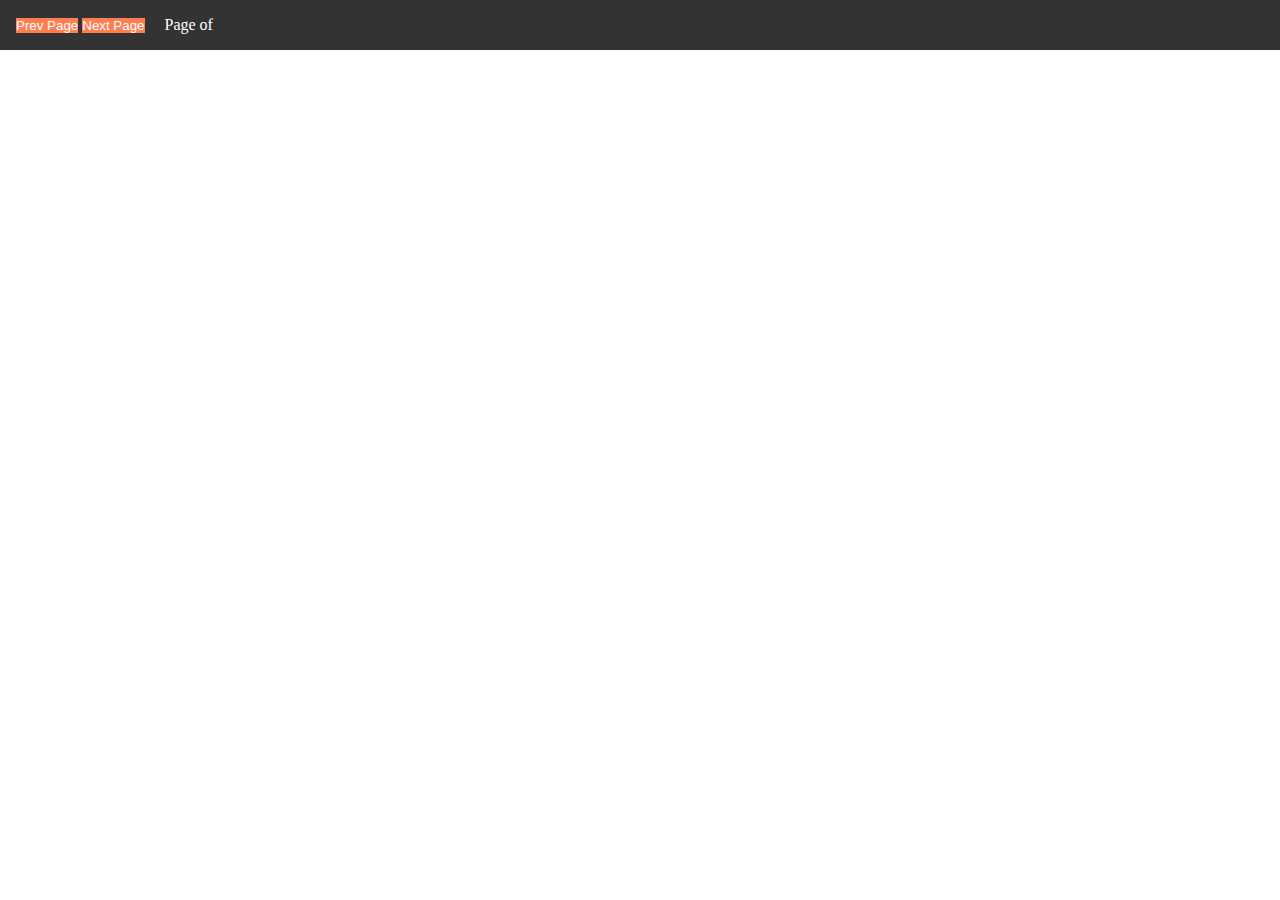
<file: Pdf Viewer Project/index.html>
<!DOCTYPE html>
<html lang="en">
  <head>
    <meta charset="UTF-8" />
    <meta name="viewport" content="width=device-width, initial-scale=1.0" />
    <meta http-equiv="X-UA-Compatible" content="ie=edge" />
    <link
      rel="stylesheet"
      href="https://use.fontawesome.com/releases/v5.7.2/css/all.css"
      integrity="sha384-fnmOCqbTlWIlj8LyTjo7mOUStjsKC4pOpQbqyi7RrhN7udi9RwhKkMHpvLbHG9Sr"
      crossorigin="anonymous"
    />
    <link rel="stylesheet" href="css/style.css" />
    <title>PDF Viewer</title>
  </head>
  <body>
    <div class="top-bar">
      <button class="btn" id="prev-page">
        <i class="fas fa-arrow-circle-left"></i> Prev Page
      </button>
      <button class="btn" id="next-page">
        Next Page <i class="fas fa-arrow-circle-right"></i>
      </button>
      <span class="page-info">
        Page <span id="page-num"></span> of <span id="page-count"></span>
      </span>
    </div>

    <canvas id="pdf-render"></canvas>

    <script src="https://mozilla.github.io/pdf.js/build/pdf.js"></script>
    <script src="js/main.js"></script>
  </body>
</html>
</file>
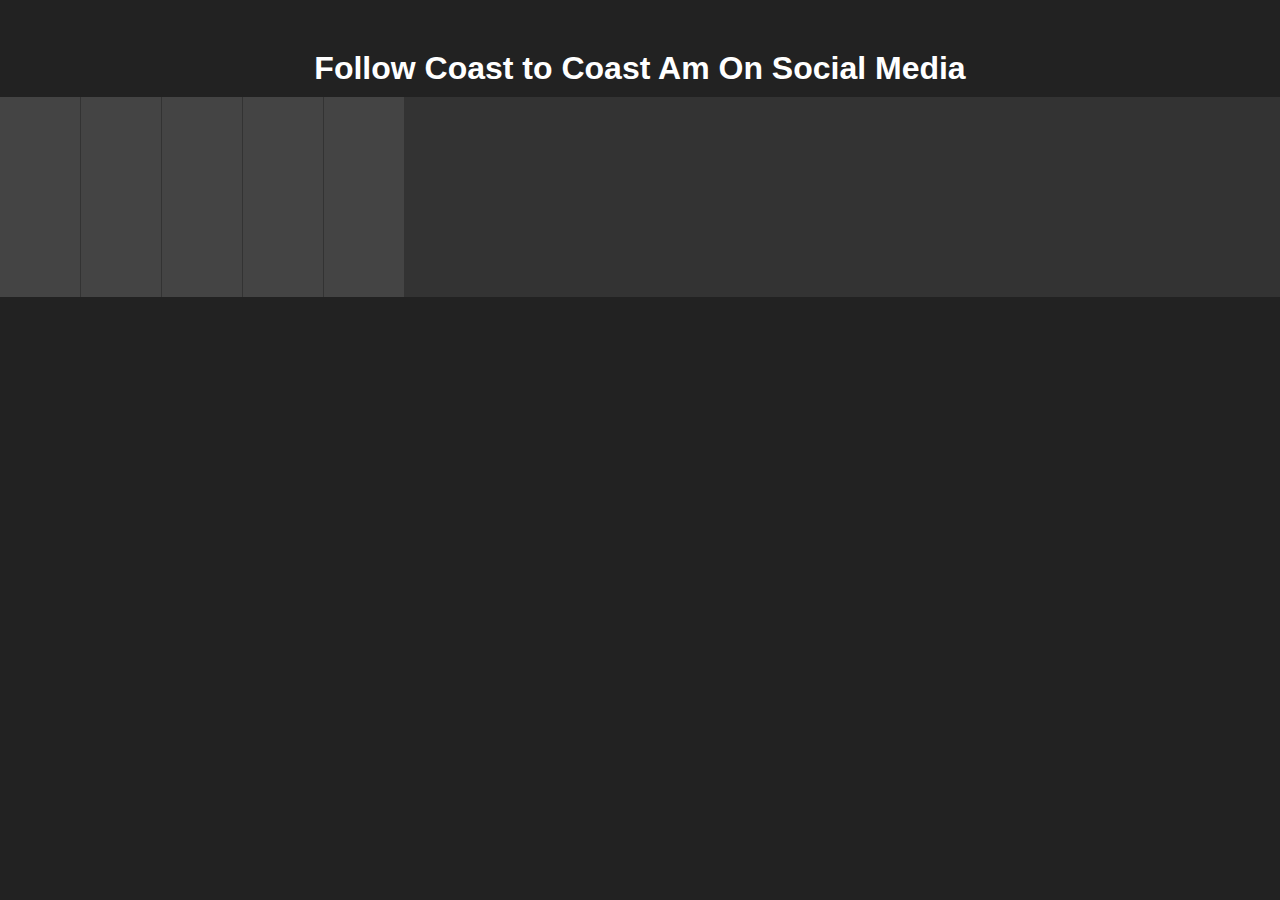
<file: Social Media Acccordion with CSS3 Transitions/index.html>
<!DOCTYPE html>
<html lang="">
<head>
    <meta charset="utf-8">
    <meta name="viewport" content="width=device-width, initial-scale=1.0">
    <meta http-equiv="X-UA-Compatible">
    <title>Social Media Accordion with CSS3 Transitions</title>
<link rel="stylesheet" href="css/style.css">
</head>

<body>
    <div class="container"></div>
    <header>
        <h1>Follow Coast to Coast Am On Social Media</h1>
    </header>
    <ul class="accordion">
        <li class="tab">
            <div class="social facebook">
                <a href= https://www.facebook.com/Coast-to-Coast-am-WGeorge-Noory-192218984263501/ target="_blank">Facebook</a>
            </div>
            <div class="content">
                <h1>Facebook</h1>
                <p>Follow Coast to Coast AM on Youtube.</p>
            </div>
        </li>
        
        <li class="tab">
            <div class="social youtube">
                <a href="https://www.youtube.com/watch?v=vMdLG41odSQ" target="_blank">Youtube</a>
            </div>
            <div class="content">
                <h1>Youtube</h1>
                <p>Follow Coast to Coast AM on Youtube.</p>
            </div>
        </li>
        
       <li class="tab">
            <div class="social linkedin">
                <a href=https://www.linkedin.com/company/coast-to-coast-network-inc >linkedin</a>
            </div>
            <div class="content">
                <h1>Linkedin</h1>
                <p>Follow Coast to Coast AM on Linkedin.</p>
            </div>
        </li>
        
          <li class="tab">
            <div class="social instagram">
                <a href=https://www.instagram.com/coast2coastam/?hl=en >Instagram</a>
            </div>
            <div class="content">
                <h1>Instagram</h1>
                <p>Follow Coast to Coast AM on Instagram.</p>
            </div>
        </li>
        
         
          <li class="tab">
            <div class="social github">
                <a href=https://www.instagram.com/coast2coastam/?hl=en >Github</a>
            </div>
            <div class="content">
                <h1>Github</h1>
                <p>Follow Coast to Coast AM on Github.</p>
            </div>
        </li>
        
        
        
    </ul>
</body>
</html>
</file>
<file: Pdf Viewer Project/css/style.css>
* {
    margin: 0;
    padding: 0;
}
.top-bar {
    background: #333;
    color: #fff;
    padding: 1rem;
}

.btn {
    background: coral;
    color: #fff;
    border: none;
    outline: none;
    cursor: pointer;
    padding: 0/7rem 2rem;
    
}
.brn:hover {
    opacity: 0.9''
}
.page-info {
    margin-left: 1rem;
}
.error {
    background: orangered;
    color: #fff;
    padding: 1 rem;
}
</file>
<file: Social Media Acccordion with CSS3 Transitions/css/style.css>
* {
  margin: 0;
  padding: 0;
  border: 0;
}

body {
  background-color: #222;
  font-family: Arial, Helvetica, sans-serif;
}

@font-face {
  font-family: 'Genericons';
  src: url("https://s3-us-west-2.amazonaws.com/s.cdpn.io/53819/genericons-regular-webfont.eot");
  src: url("https://s3-us-west-2.amazonaws.com/s.cdpn.io/53819/genericons-regular-webfont.woff") format("woff"), url("https://s3-us-west-2.amazonaws.com/s.cdpn.io/53819/genericons-regular-webfont.eot") format("truetype");
}

.container {
  margin: 50px auto;
  width: 90%;
}

header h1 {
  color: #fff;
  margin-bottom: 10px;
  text-align: center;
}

.accordion {
  background: #333;
  width: 100%;
  min-width: 800px;
  display: block;
  list-style-type: none;
  overflow: hidden;
  height: 200px;
  font-size: 0;
}

.tab {
  display: inline-block;
  background-color: #444;
  border-right: #333 1px solid;
  width: 80px;
  height: 200px;
  overflow: hidden;
  position: relative;
  margin: 0;
  transition: all 0.5s ease-in-out 0.1s;
}

.tab:hover {
  width: 450px;
}

.tab:hover .social a:before {
  margin-left: -100px;
}

.tab:hover .social a:after {
  margin-left: -5px;
}

.tab .content {
  background: #fff;
  width: 360px;
  height: 200px;
  margin-left: 80px;
  padding: 50px 0 0 15px;
  position: relative;
}

.tab .content h1 {
  font-size: 2.5rem;
  margin-bottom: 10px;
}

.tab .content p {
  font-size: 0.85rem;
  line-height: 1.4rem;
  padding-right: 30px;
}

.social a:after,
.social a:before {
  transition: all 0.4s ease-in-out 0.1s;
  width: 80px;
  height: 200px;
  position: absolute;
  text-indent: 0;
  padding-top: 90px;
  padding-left: 25px;
  display: block;
  font: normal 30px Genericons;
  color: #fff;
}

.social a:after {
  font-size: 48px;
  padding-left: 20px;
  padding-top: 80px;
  margin-left: 85px;
}

.youtube a:before,
.youtube a:after {
  content: '\f213';
}
.youtube a:after {
  background-color: #ff0000;
}

.twitter a:before,
.twitter a:after {
  content: '\f202';
}
.twitter a:after {
  background-color: #6dc5dd;
}

.facebook a:before,
.facebook a:after {
  content: '\f204';
}
.facebook a:after {
  background-color: #3b5998;
}

.linkedin a:before,
.linkedin a:after {
  content: '\f208';
}
.linkedin a:after {
  background-color: #00a9cd;
}

.instagram a:before,
.instagram a:after {
  content: '\f215';
}
.instagram a:after {
  background-color: #6dc993;
}

.github a:before,
.github a:after {
  content: '\f200';
}
.github a:after {
  background-color: #6e5494;
}

@media (max-width: 950px) {
  .container {
    width: 70%;
  }

  .tab {
    display: block;
    width: 100%;
    border-bottom: 3px #333 solid;
  }

  .accordion {
    display: block;
    min-width: 450px;
    height: auto;
  }

  .tab .content {
    width: 85%;
  }

  .tab:hover {
    width: 100%;
  }
}

@media (max-width: 680px) {
  .container {
    width: 95%;
  }

  .accordion {
    width: 100%;
    min-width: 350px;
  }
}
</file>
